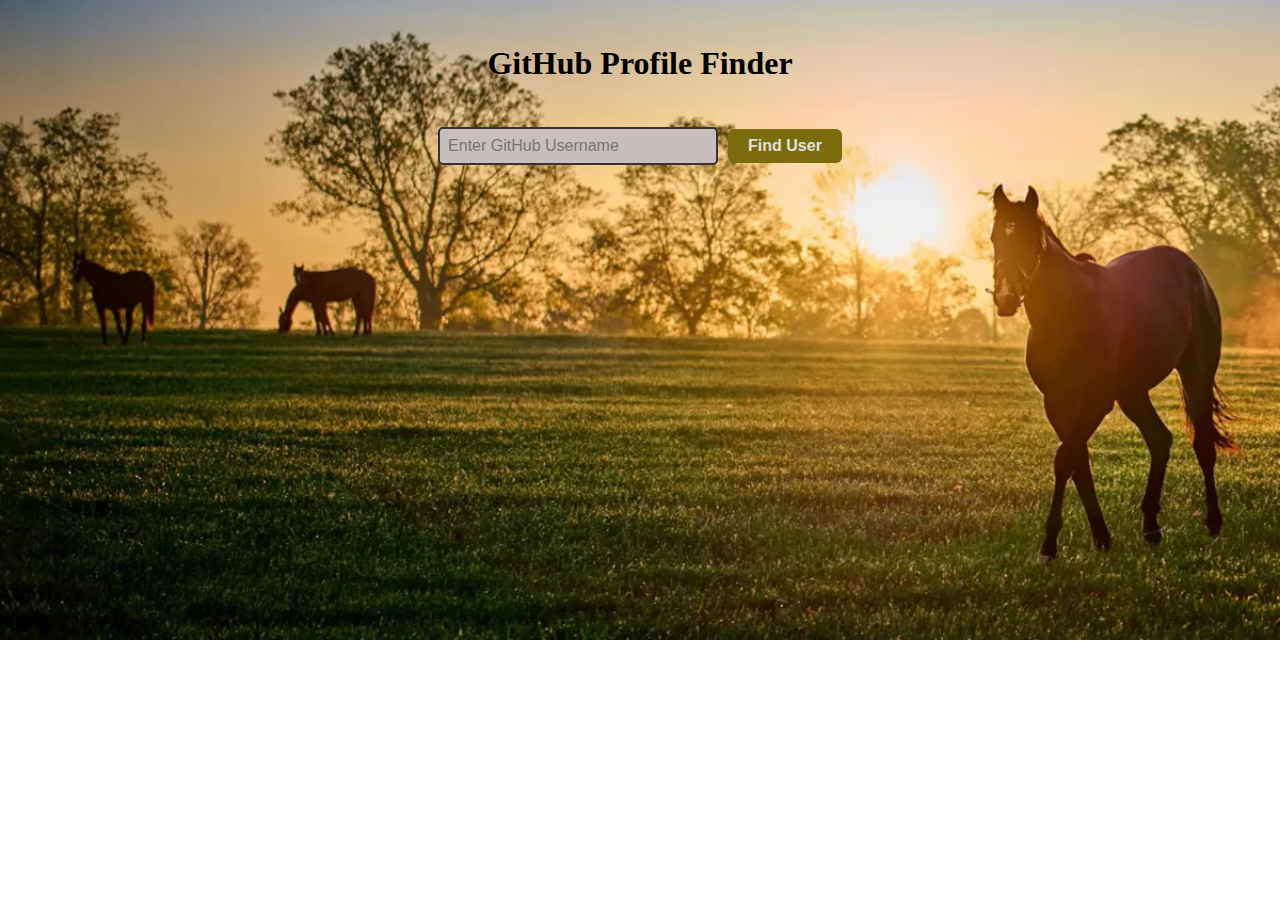
<file: index.html>
<!DOCTYPE html>
<html lang="en">
<head>
    <meta charset="UTF-8">
    <meta name="viewport" content="width=device-width, initial-scale=1.0">
    <title>Github Profile Finder</title>
    <link rel="icon" href="./icon/OIP.png" type="image/png">
    <link rel="stylesheet" href="style.css">
</head>
<body>
    <header>
        <h1>GitHub Profile Finder</h1>
    </header>
    <section id="search">
        <input type="text" id="username-input" placeholder="Enter GitHub Username">
        <button id="search-btn">Find User</button>
    </section>
    <section id="profile">
        <h2 id="name"></h2>
        <img id="avatar" alt="User Avatar">
        <p id="bio"></p>
        <p>Followers: <span id="followers"></span> | Following: <span id="following"></span></p>
        <a id="profile-link" href="#" target="_blank">View GitHub Profile</a>
    </section>

    <script src="script.js"></script>
</body>
</html>
</file>
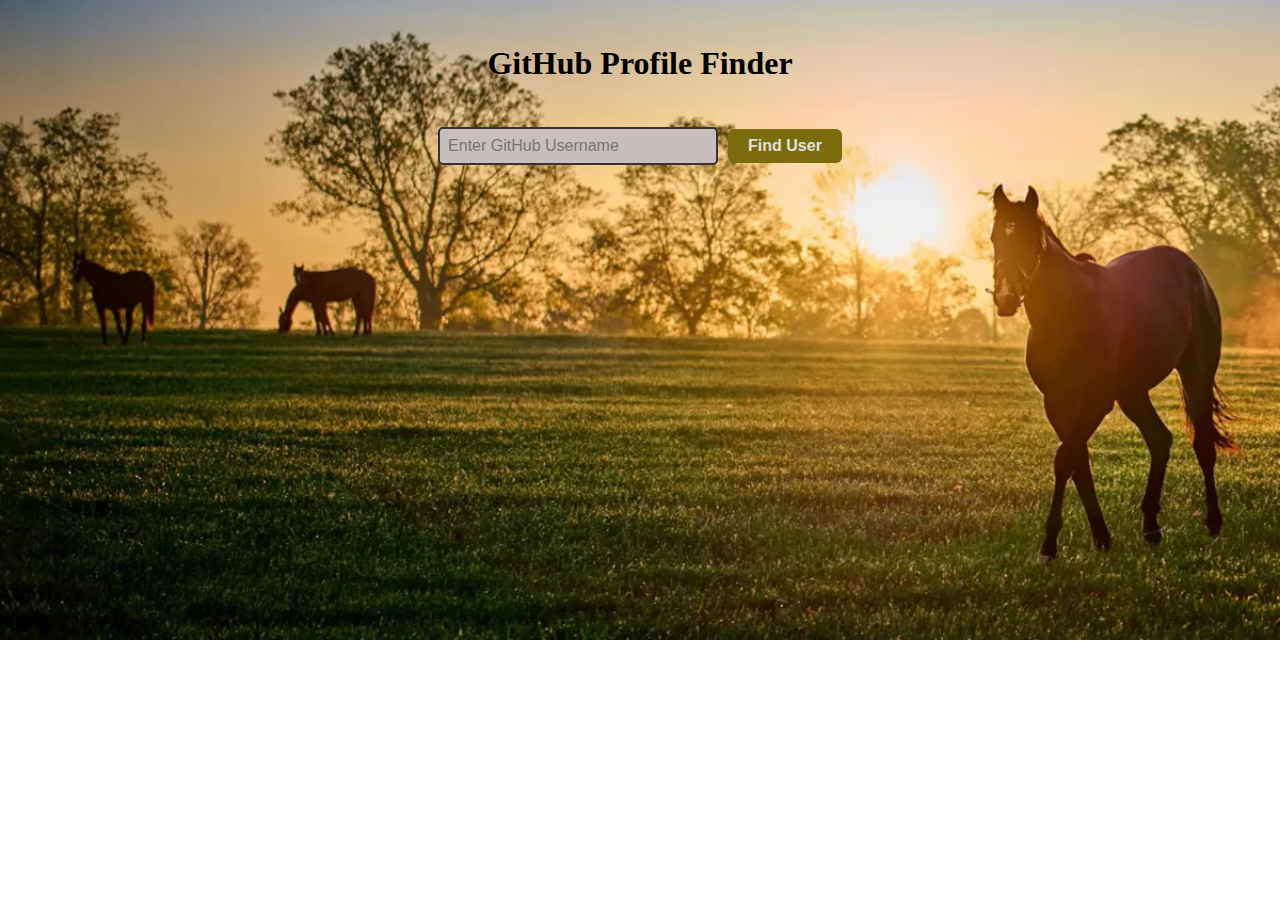
<file: app.html>
<!DOCTYPE html>
<html lang="en">
<head>
    <meta charset="UTF-8">
    <meta name="viewport" content="width=device-width, initial-scale=1.0">
    <title>Github Profile Finder</title>
    <link rel="icon" href="./icon/OIP.png" type="image/png">
    <link rel="stylesheet" href="app.css">
</head>
<body>
    <header>
        <h1>GitHub Profile Finder</h1>
    </header>
    <section id="search">
        <input type="text" id="username-input" placeholder="Enter GitHub Username">
        <button id="search-btn">Find User</button>
    </section>
    <section id="profile">
        <h2 id="name"></h2>
        <img id="avatar" alt="User Avatar">
        <p id="bio"></p>
        <p>Followers: <span id="followers"></span> | Following: <span id="following"></span></p>
        <a id="profile-link" href="#" target="_blank">View GitHub Profile</a>
    </section>

    <script src="script.js"></script>
</body>
</html>
</file>
<file: style.css>
*{
    margin: 0;
    padding: 0;
    box-sizing: border-box;
}
body{
    background-image: url(./img/OIP.jpeg);
    background-repeat: no-repeat;
    background-size: cover;
}
h1{
    text-align: center;
    justify-content: center;
    padding-top:30px;
    margin-top: 15px;
    font-weight: bold;
}
#search {
    display: flex;
    justify-content: center;
    align-items: center;
    margin-top: 45px;
    gap: 10px; 
}

#username-input {
    width: 280px;
    padding: 8px;
    background-color: #c9bebe; 
    font-size: 16px;
    border: 2px solid #333;
    border-radius: 5px;
    outline: none;
    transition: all 0.3s ease;
}

#username-input:focus {
    border-color: #c8aa33; 
}

#search-btn {
    padding: 8px 20px;
    background-color: #7a6c0c;
    color: rgb(224, 224, 224);
    font-size: 16px;
    border: none;
    border-radius: 6px;
    font-weight: bold;
    cursor: pointer;
    transition: background-color 0.3s ease;
}

#search-btn:hover {
    background-color: #596d54; 
}

#profile {
    display: none; 
    margin-top: 30px;
    text-align: center;
    background-color: #c9bebe; 
    padding: 20px;
    border-radius: 10px;
    box-shadow: 0px 4px 10px rgba(0, 0, 0, 0.1); 
    width: 300px;
    margin-left: auto;
    margin-right: auto;
}

#name {
    font-size: 24px;
    font-weight: bold;
    color: #333;
    margin-bottom: 10px;
}


#avatar {
    width: 150px;
    height: 150px;
    border-radius: 50%; 
    margin-bottom: 15px;
    border: 3px solid #847208; 
}


#bio {
    font-size: 16px;
    color: #666;
    margin-bottom: 15px;
    padding: 0 10px;
}

#profile p {
    font-size: 14px;
    color: #4e4b4b;
    margin: 5px 0;
}

#profile-link {
    display: inline-block;
    padding: 10px 15px;
    background-color: #806b06;
    color: white;
    font-size: 16px;
    text-decoration: none;
    border-radius: 5px;
    transition: background-color 0.3s ease;
}

#profile-link:hover {
    background-color: #596d54;
}
</file>
<file: app.css>
*{
    margin: 0;
    padding: 0;
    box-sizing: border-box;
}
body{
    background-image: url(./img/OIP.jpeg);
    background-repeat: no-repeat;
    background-size: cover;
}
h1{
    text-align: center;
    justify-content: center;
    padding-top:30px;
    margin-top: 15px;
    font-weight: bold;
}
#search {
    display: flex;
    justify-content: center;
    align-items: center;
    margin-top: 45px;
    gap: 10px; 
}

#username-input {
    width: 280px;
    padding: 8px;
    background-color: #c9bebe; 
    font-size: 16px;
    border: 2px solid #333;
    border-radius: 5px;
    outline: none;
    transition: all 0.3s ease;
}

#username-input:focus {
    border-color: #c8aa33; 
}

#search-btn {
    padding: 8px 20px;
    background-color: #7a6c0c;
    color: rgb(224, 224, 224);
    font-size: 16px;
    border: none;
    border-radius: 6px;
    font-weight: bold;
    cursor: pointer;
    transition: background-color 0.3s ease;
}

#search-btn:hover {
    background-color: #596d54; 
}

#profile {
    display: none; 
    margin-top: 30px;
    text-align: center;
    background-color: #c9bebe; 
    padding: 20px;
    border-radius: 10px;
    box-shadow: 0px 4px 10px rgba(0, 0, 0, 0.1); 
    width: 300px;
    margin-left: auto;
    margin-right: auto;
}

#name {
    font-size: 24px;
    font-weight: bold;
    color: #333;
    margin-bottom: 10px;
}


#avatar {
    width: 150px;
    height: 150px;
    border-radius: 50%; 
    margin-bottom: 15px;
    border: 3px solid #847208; 
}


#bio {
    font-size: 16px;
    color: #666;
    margin-bottom: 15px;
    padding: 0 10px;
}

#profile p {
    font-size: 14px;
    color: #4e4b4b;
    margin: 5px 0;
}

#profile-link {
    display: inline-block;
    padding: 10px 15px;
    background-color: #806b06;
    color: white;
    font-size: 16px;
    text-decoration: none;
    border-radius: 5px;
    transition: background-color 0.3s ease;
}

#profile-link:hover {
    background-color: #596d54;
}
</file>
